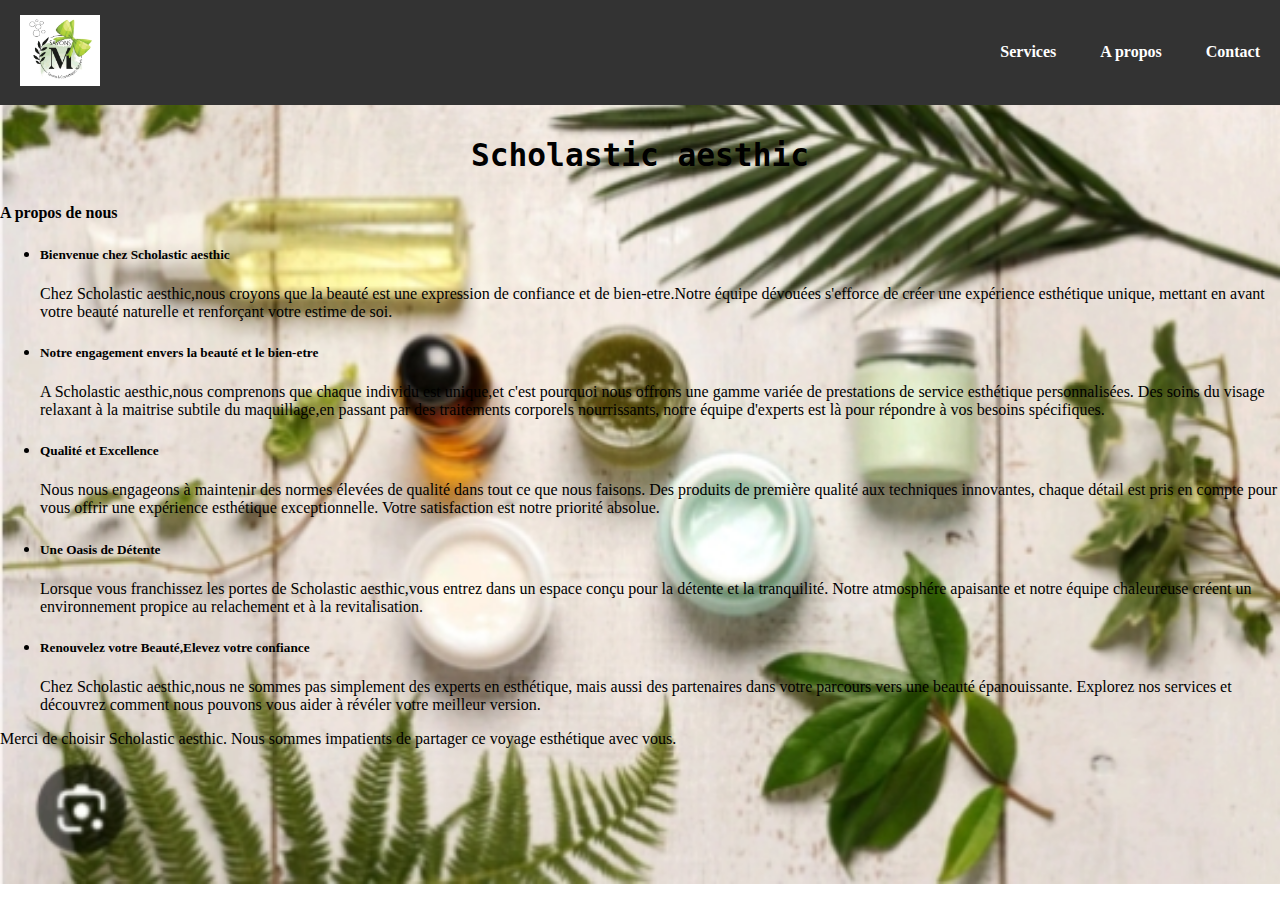
<file: Apropos.html>
<!DOCTYPE html>
<html>
<head>
	<title></title>
</head>
<body>
<!DOCTYPE html>
<html lang="fr">
<head>
	<title>Mon projet</title>
	<link rel="stylesheet" type="text/css" href="A propos.css">
</head>
<body>
	
	
	<!--div>
		<center>
			<B>
			<big>
				<h1><pre>Schlastic aesthic</pre> </h1>
			</big>
		</B>
		</div>
		</center-->
		<header>
	
		<div class="logo">
		<img src="Logo.jpg" alt="">
	</div>
		<div>
		<nav> 
			<ul>
				<li><a href="Services.html">Services</a></li>
				<li><a href="Apropos.html">A propos</a></li>
				<li><a href="Contact.html">Contact</a></li>
			</ul>
		</nav>
		</div>

</header>

<br>
		<center>
			<B>
			<big><br><br><br><br>
				<h1><pre>Scholastic aesthic</pre> </h1>
			</big>
		</B>
	</center>

<section id="about">
	<h4>A propos de nous</h4>
	<p>
		<ul> 
		<li><h5>Bienvenue chez Scholastic aesthic</h5></li>
		Chez Scholastic aesthic,nous croyons que la beauté est une expression de confiance et de bien-etre.Notre équipe dévouées s'efforce de créer une expérience esthétique unique, mettant en avant votre beauté naturelle et renforçant votre estime de soi.
			<li><h5>Notre engagement envers la beauté et le bien-etre</h5></li>
		A Scholastic aesthic,nous comprenons que chaque individu est unique,et c'est pourquoi nous offrons une gamme variée de prestations de service esthétique personnalisées. Des soins du visage relaxant à la maitrise subtile du maquillage,en passant par des traitements corporels nourrissants, notre équipe d'experts est là pour répondre à vos besoins spécifiques.
			<li><h5>Qualité et Excellence</h5></li>
		Nous nous engageons à maintenir des normes élevées de qualité dans tout ce que nous faisons. Des produits de première qualité aux techniques innovantes, chaque détail est pris en compte pour vous offrir une expérience esthétique exceptionnelle. Votre satisfaction est notre priorité absolue.
			<li><h5>Une Oasis de Détente</h5></li>
		Lorsque vous franchissez les portes de Scholastic aesthic,vous entrez dans un espace conçu pour la détente et la tranquilité. Notre atmosphére apaisante et notre équipe chaleureuse créent un environnement propice au relachement et à la revitalisation.
		<li><h5>Renouvelez votre Beauté,Elevez votre confiance</h5></li>
		Chez Scholastic aesthic,nous ne sommes pas simplement des experts en esthétique, mais aussi des partenaires dans votre parcours vers une beauté épanouissante. Explorez nos services et découvrez comment nous pouvons vous aider à révéler votre meilleur version.
		
	</ul>
	
		Merci de choisir Scholastic aesthic.
		
		Nous sommes impatients de partager ce voyage esthétique avec vous.
		</p>

</section>

</body>
</html>
</body>
</html>
</file>
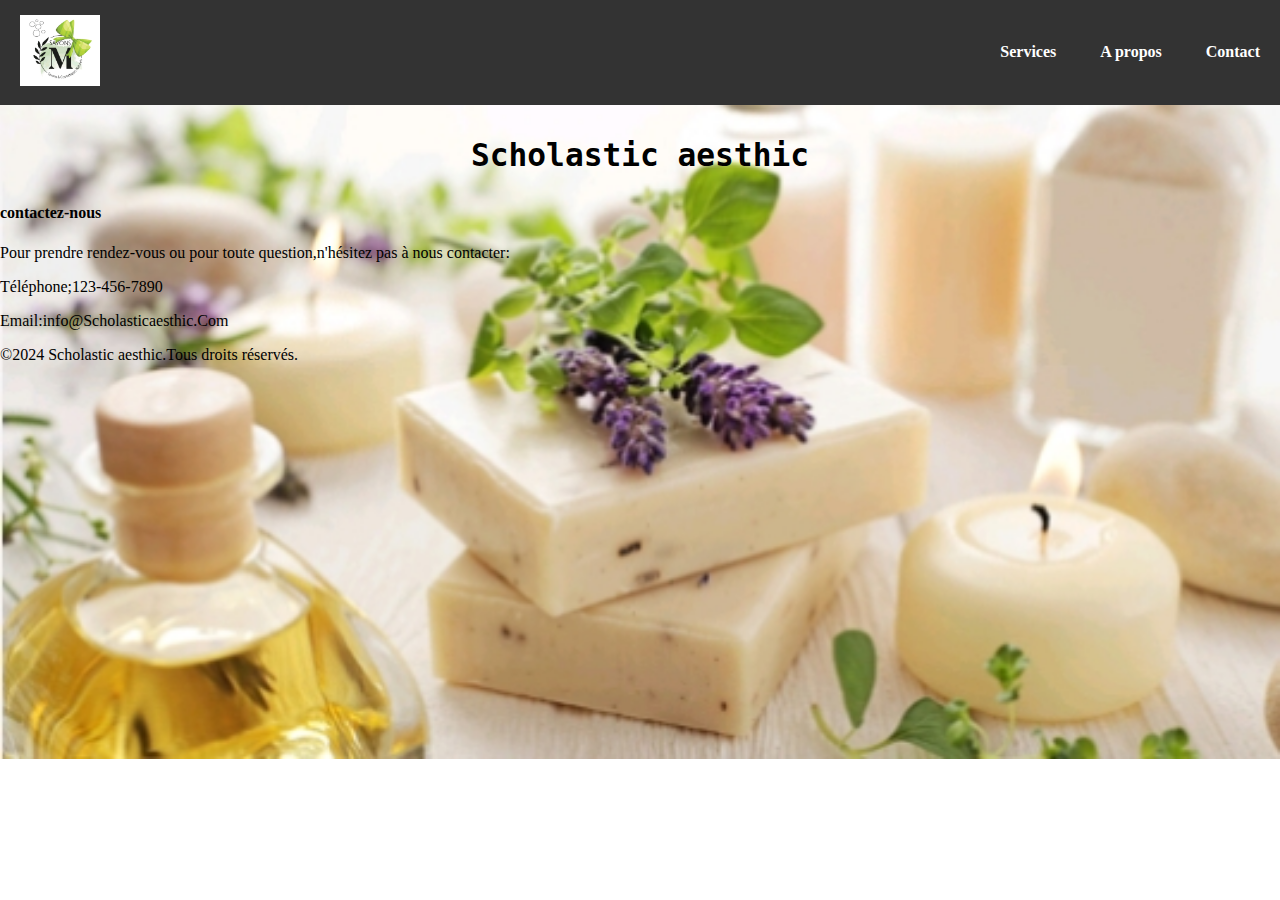
<file: Contact.html>
<!DOCTYPE html>
<html>
<head>
	<title></title>
</head>
<body>
<!DOCTYPE html>
<html lang="fr">
<head>
	<title>Mon projet</title>
	<link rel="stylesheet" type="text/css" href="contact.css">
</head>
<body>
	
	
	<!--div>
		<center>
			<B>
			<big>
				<h1><pre>Schlastic aesthic</pre> </h1>
			</big>
		</B>
		</div>
		</center-->
		<header>
	
		<div class="logo">
		<img src="Logo.jpg" alt="">
	</div>
		<div>
		<nav> 
			<ul>
				<li><a href="Services.html">Services</a></li>
				<li><a href="Apropos.html">A propos</a></li>
				<li><a href="Contact.html">Contact</a></li>
			</ul>
		</nav>
		</div>

</header>

<br>
		<center>
			<B>
			<big><br><br><br><br>
				<h1><pre>Scholastic aesthic</pre> </h1>
			</big>
		</B>
		</center>

<section id="contact">
	<h4>contactez-nous</h4>
	<p>Pour prendre rendez-vous ou pour toute question,n'hésitez pas à nous contacter:	
	</p>
	<p>Téléphone;123-456-7890</p>
	<p>Email:info@Scholasticaesthic.Com</p>
</section>
<footer> 
	<p>&copy;2024 Scholastic aesthic.Tous droits réservés.</p>
</footer>
</body>
</html>
</body>
</html>
</file>
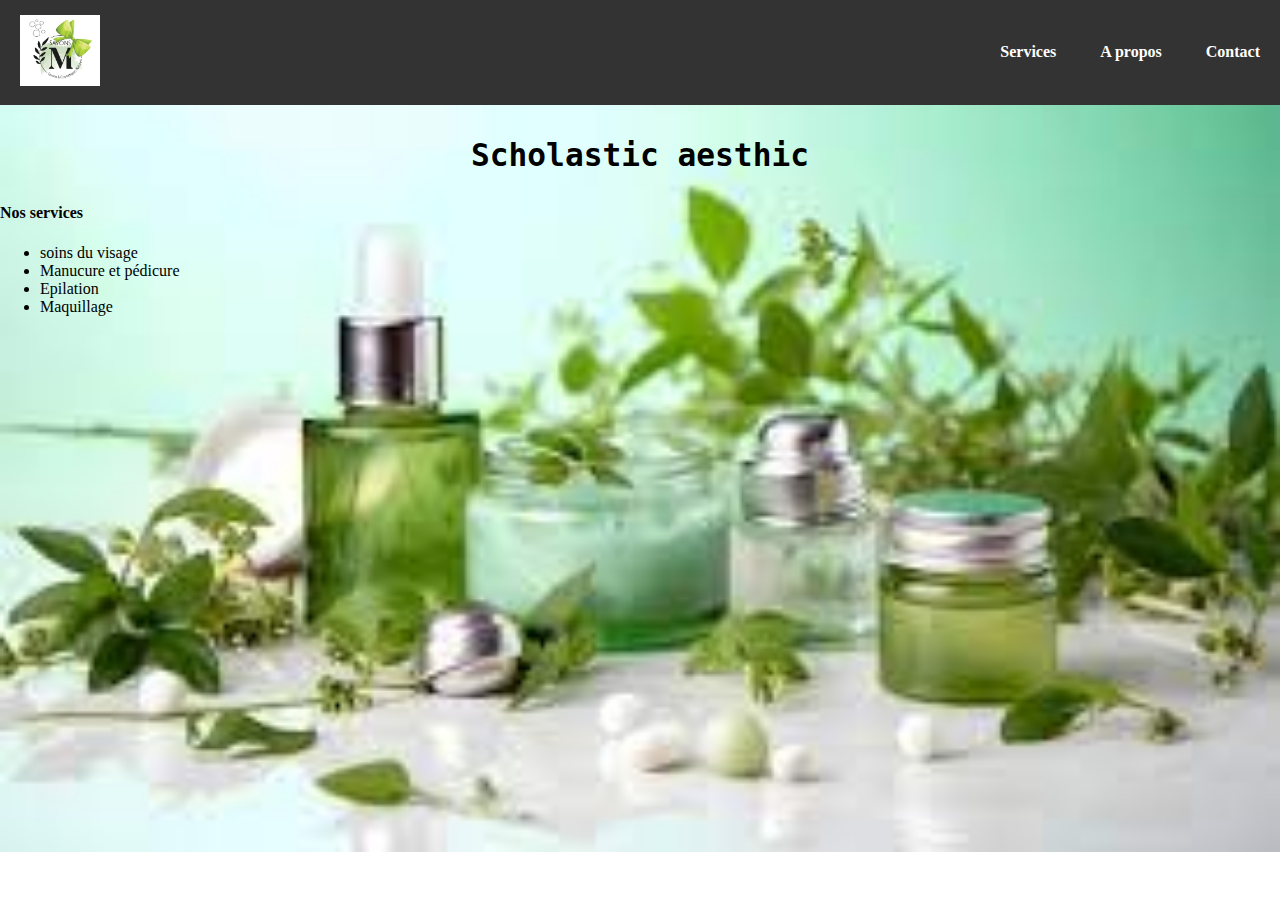
<file: Services.html>
<!DOCTYPE html>
<html>
<head>
	<title></title>
</head>
<body>
<!DOCTYPE html>
<html lang="fr">
<head>
	<title>Mon projet</title>
	<link rel="stylesheet" type="text/css" href="Serstyle.css">
</head>
<body>
	
	
	<!--div>
		<center>
			<B>
			<big>
				<h1><pre>Schlastic aesthic</pre> </h1>
			</big>
		</B>
		</div>
		</center-->
		<header>
	
		<div class="logo">
		<img src="Logo.jpg" alt="">
	</div>
		<div>
		<nav> 
			<ul>
				<li><a href="Services.html">Services</a></li>
				<li><a href="Apropos.html">A propos</a></li>
				<li><a href="Contact.html">Contact</a></li>
			</ul>
		</nav>
		</div>

</header>

<br>
		<center>
			<B>
			<big><br><br><br><br>
				<h1><pre>Scholastic aesthic</pre> </h1>
			</big>
		</B>
		</center>
<section id="services">
	<h4>Nos services</h4>
	<ul>
		<li>soins du visage</li>
		<li>Manucure et pédicure</li>
		<li>Epilation</li>
		<li>Maquillage</li>
	</ul>
</section>


</body>
</html>
</body>
</html>
</file>
<file: A propos.css>
body{ 
	margin: 0;
	padding: 0;
	background-image:url("1706524272683.jpg");
	background-repeat: no-repeat;
	background-size:100%;
	font-family: cursive;
}



header{  
background-color: #333;
padding: 15px 20px;
position: fixed;
width: 100%;
top: 0;
display: flex;
justify-content: space-between;
align-items:  center;
}  

.logo img{
	width: 80px;
}
	nav ul{
list-style: none;
margin: 10;
padding: 0;
}  

nav ul li { 

	display: inline-block;
	margin-right: 40px;
}

nav ul li a {
	text-decoration: none;
		color: white;
		font-weight: bold; 
}



	.content{ 
		margin-top: 70px;
}
</file>
<file: contact.css>
body{ 
	margin: 0;
	padding: 0;
	background-image:url("1706524371041.jpg");
	background-repeat: no-repeat;
	background-size:100%;
	font-family: cursive;
}



header{  
background-color: #333;
padding: 15px 20px;
position: fixed;
width: 100%;
top: 0;
display: flex;
justify-content: space-between;
align-items:  center;
}  

.logo img{
	width: 80px;
}
	nav ul{
list-style: none;
margin: 10;
padding: 0;
}  

nav ul li { 

	display: inline-block;
	margin-right: 40px;
}

nav ul li a {
	text-decoration: none;
		color: white;
		font-weight: bold; 
}



	.content{ 
		margin-top: 70px;
}
</file>
<file: Serstyle.css>
body{ 
	margin: 0;
	padding: 0;
	background-image:url("er.jpg");
	background-repeat: no-repeat;
	background-size:100%;
	font-family: cursive;
}



header{  
background-color: #333;
padding: 15px 20px;
position: fixed;
width: 100%;
top: 0;
display: flex;
justify-content: space-between;
align-items:  center;
}  

.logo img{
	width: 80px;
}
	nav ul{
list-style: none;
margin: 10;
padding: 0;
}  

nav ul li { 

	display: inline-block;
	margin-right: 40px;
}

nav ul li a {
	text-decoration: none;
		color: white;
		font-weight: bold; 
}



	.content{ 
		margin-top: 70px;
}
</file>
